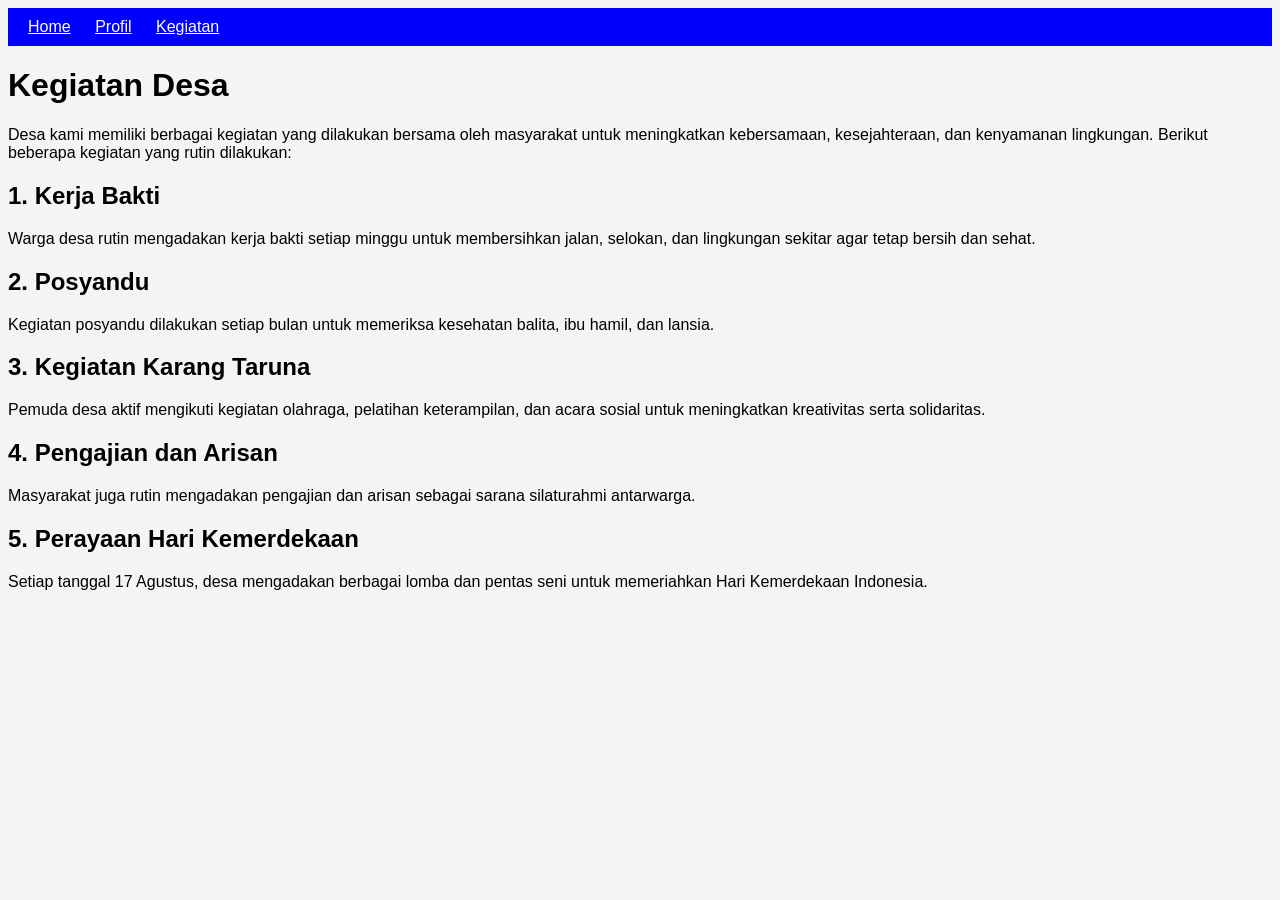
<file: kegiatan.html>
<!DOCTYPE html>
<html>
<head>
    <title>Kegiatan</title>
    <link rel="stylesheet" href="style.css">
</head>
<body>

<nav>
    <a href="index.html">Home</a>
    <a href="profil.html">Profil</a>
    <a href="kegiatan.html">Kegiatan</a>
</nav>

<h1>Kegiatan Desa</h1>

<p>
Desa kami memiliki berbagai kegiatan yang dilakukan bersama oleh masyarakat
untuk meningkatkan kebersamaan, kesejahteraan, dan kenyamanan lingkungan.
Berikut beberapa kegiatan yang rutin dilakukan:
</p>

<h2>1. Kerja Bakti</h2>
<p>
Warga desa rutin mengadakan kerja bakti setiap minggu untuk membersihkan
jalan, selokan, dan lingkungan sekitar agar tetap bersih dan sehat.
</p>

<h2>2. Posyandu</h2>
<p>
Kegiatan posyandu dilakukan setiap bulan untuk memeriksa kesehatan balita,
ibu hamil, dan lansia.
</p>

<h2>3. Kegiatan Karang Taruna</h2>
<p>
Pemuda desa aktif mengikuti kegiatan olahraga, pelatihan keterampilan,
dan acara sosial untuk meningkatkan kreativitas serta solidaritas.
</p>

<h2>4. Pengajian dan Arisan</h2>
<p>
Masyarakat juga rutin mengadakan pengajian dan arisan sebagai sarana
silaturahmi antarwarga.
</p>

<h2>5. Perayaan Hari Kemerdekaan</h2>
<p>
Setiap tanggal 17 Agustus, desa mengadakan berbagai lomba dan pentas seni
untuk memeriahkan Hari Kemerdekaan Indonesia.
</p>

</body>
</html>
</file>
<file: style.css>
body {
  background: #f4f4f4;
  font-family: Arial;
}

nav {
  background: blue;
  padding: 10px;
}

nav a {
  color: white;
  margin: 10px;
}

.card {
  background: white;
  padding: 15px;
  margin: 15px;
}

.btn {
  background: green;
  color: white;
  padding: 10px;
}
</file>
